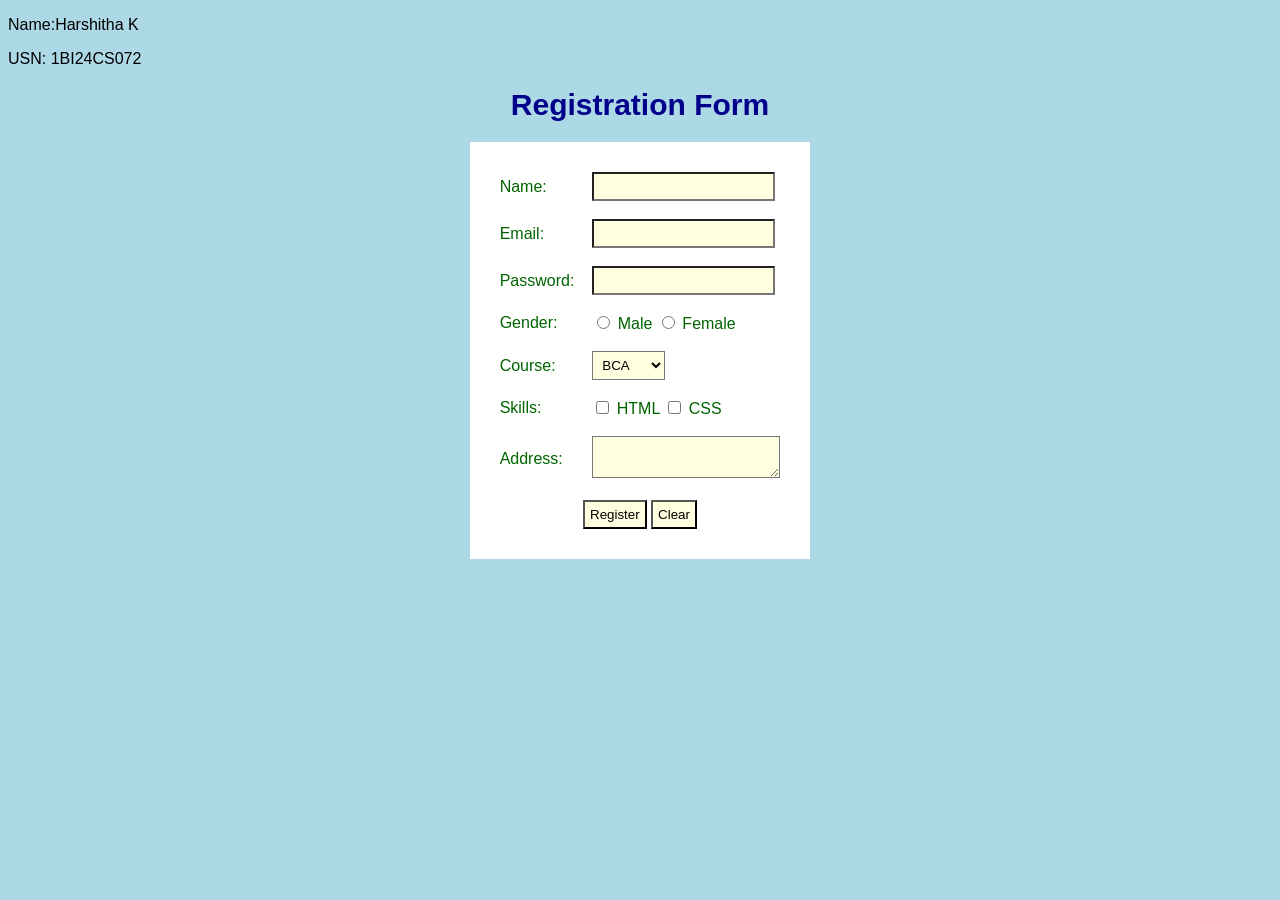
<file: PROG4.html>
<!DOCTYPE html>
<html>
<head>
<title>Registration</title>
<style>
body {
background: lightblue;
font-family: Arial;
}
h1 {
color: darkblue;
font-size: 30px;
text-align: center;
}
table {
margin: auto;
background: white;
padding: 20px;
}
td {
padding: 8px;
color: darkgreen;
font-size: 16px;
}
input, select, textarea {
background: lightyellow;
padding: 5px;
}
</style>
</head>
<body>
    <DIV class="student-info">
        <P>Name:Harshitha K</P>
        <p>USN: 1BI24CS072</p>
    </DIV>
<h1>Registration Form</h1>

<form>
<table>
<tr><td>Name:</td><td><input type="text"></td></tr>
<tr><td>Email:</td><td><input type="email"></td></tr>
<tr><td>Password:</td><td><input type="password"></td></tr>
<tr><td>Gender:</td>
<td>
<input type="radio" name="g"> Male
<input type="radio" name="g"> Female
</td>
</tr>
<tr><td>Course:</td>
<td>
<select>
<option>BCA</option>
<option>B.Tech</option>
<option>MCA</option>
</select>
</td>
</tr>
<tr><td>Skills:</td>
<td>
<input type="checkbox"> HTML
<input type="checkbox"> CSS
</td>
</tr>
<tr><td>Address:</td><td><textarea></textarea></td></tr>
<tr><td colspan="2" align="center">
<input type="submit" value="Register">
<input type="reset" value="Clear">
</td></tr>
</table>
</form>
</body>
</html>
</file>
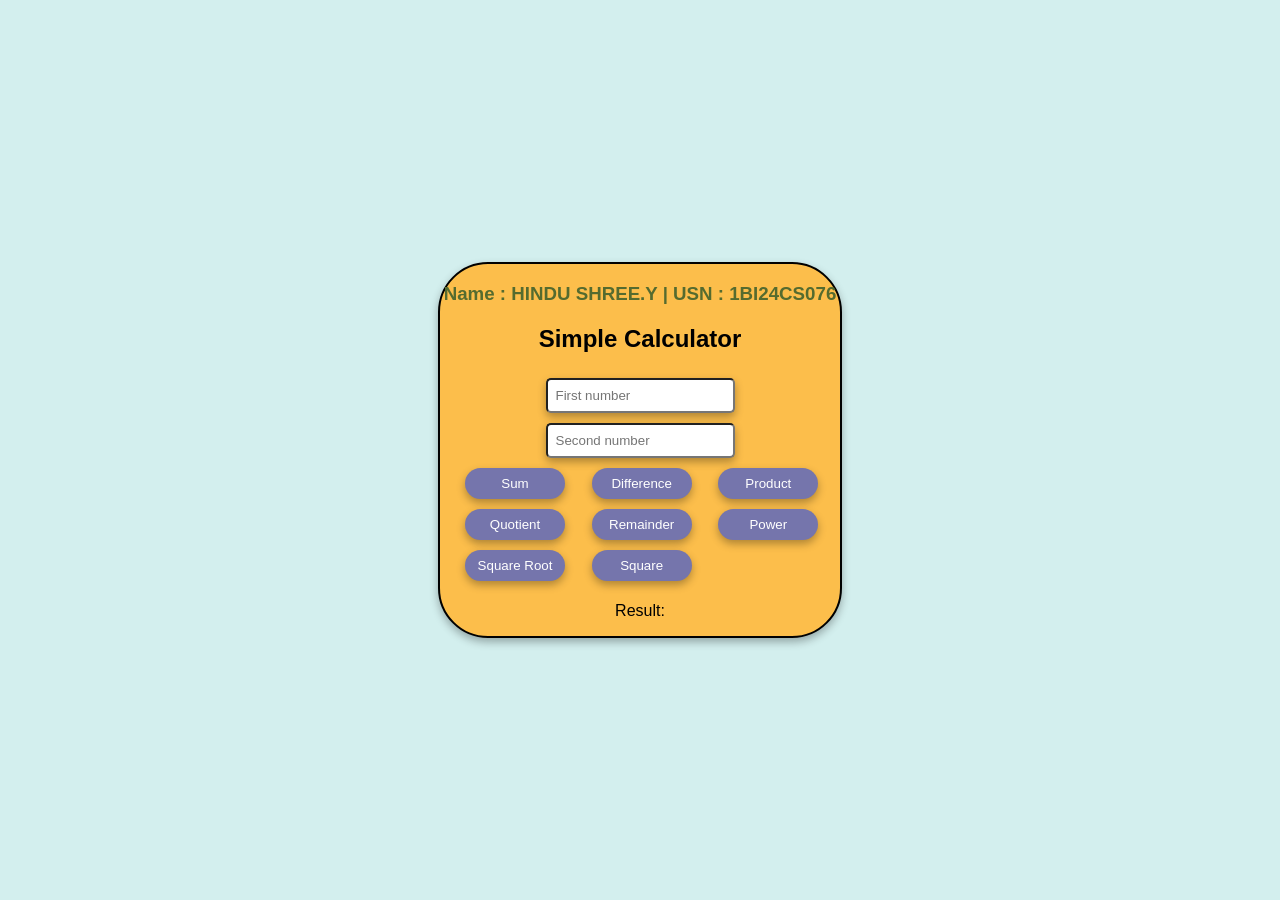
<file: program6.html>
<html>

<head>
    <title>Simple Calculator</title>
    <style>
        body {
            text-align: center;
            font-family: Arial;
            background: rgb(211, 239, 238);
            display: flex;
            justify-content: center;
            align-items: center;
        }

        input,
        button {
            padding: 8px;
            margin: 5px;
            border-radius: 5px;
            box-shadow: 0 4px 8px rgba(0, 0, 0, 0.3);
        }

        button {
            background: rgb(117, 117, 172);
            width: 100px;
            border-radius: 50px;
            box-shadow: 0 4px 8px rgba(0, 0, 0, 0.3);
            color: white;
            border: none;
        }

        button:hover {
            background: rgb(102, 102, 173);
        }
        .button{
            margin-left: 20px;
            display: grid;
            grid-template-columns: 1fr 1fr 1fr;
        }
        .cal {
            /* height: 900px; */
            background-color: rgb(252, 190, 75);
            width: 400px;
            border: 2px solid black;
            border-radius: 50px;
            box-shadow: 0 4px 8px rgba(0, 0, 0, 0.3);
        }
    </style>
</head>

<body>
    
    <div class="cal">
        <h3 style="color: darkolivegreen;">Name : HINDU SHREE.Y | USN : 1BI24CS076</h3>
        <h2>Simple Calculator</h2>
        <input id="a" type="number" placeholder="First number">
        <input id="b" type="number" placeholder="Second number">
        <br>
        <div class="button">
            <button onclick="cal('+')">Sum</button>
            <button onclick="cal('-')">Difference</button>
            <button onclick="cal('*')">Product</button>
            <button onclick="cal('/')">Quotient</button>
            <button onclick="cal('%')">Remainder</button>
            <button onclick="cal('**')">Power</button>
            <button onclick="cal('sqrt')">Square Root</button>
            <button onclick="cal('square')">Square</button>
        </div>
        <p id="result">Result:</p>
    </div>
    <script>
        function cal(op) {
            var a = +document.getElementById("a").value;
            var b = +document.getElementById("b").value;
            var r;
            switch (op) {
                case '+': r = a + b; break;
                case '-': r = a - b; break;
                case '*': r = a * b; break;
                case '/': r = b == 0 ? "Cannot divide by zero" : a / b; break;
                case '%': r = b == 0 ? "Cannot divide by zero" : a % b; break;
                case '**': r = a ** b; break;
                case 'sqrt': r = a < 0 ? "Invalid input" : Math.sqrt(a); break;
                case 'square': r = a * a; break;
            }

            document.getElementById("result").innerHTML = "Result: " + r;
        }
    </script>
</body>

</html>
</file>
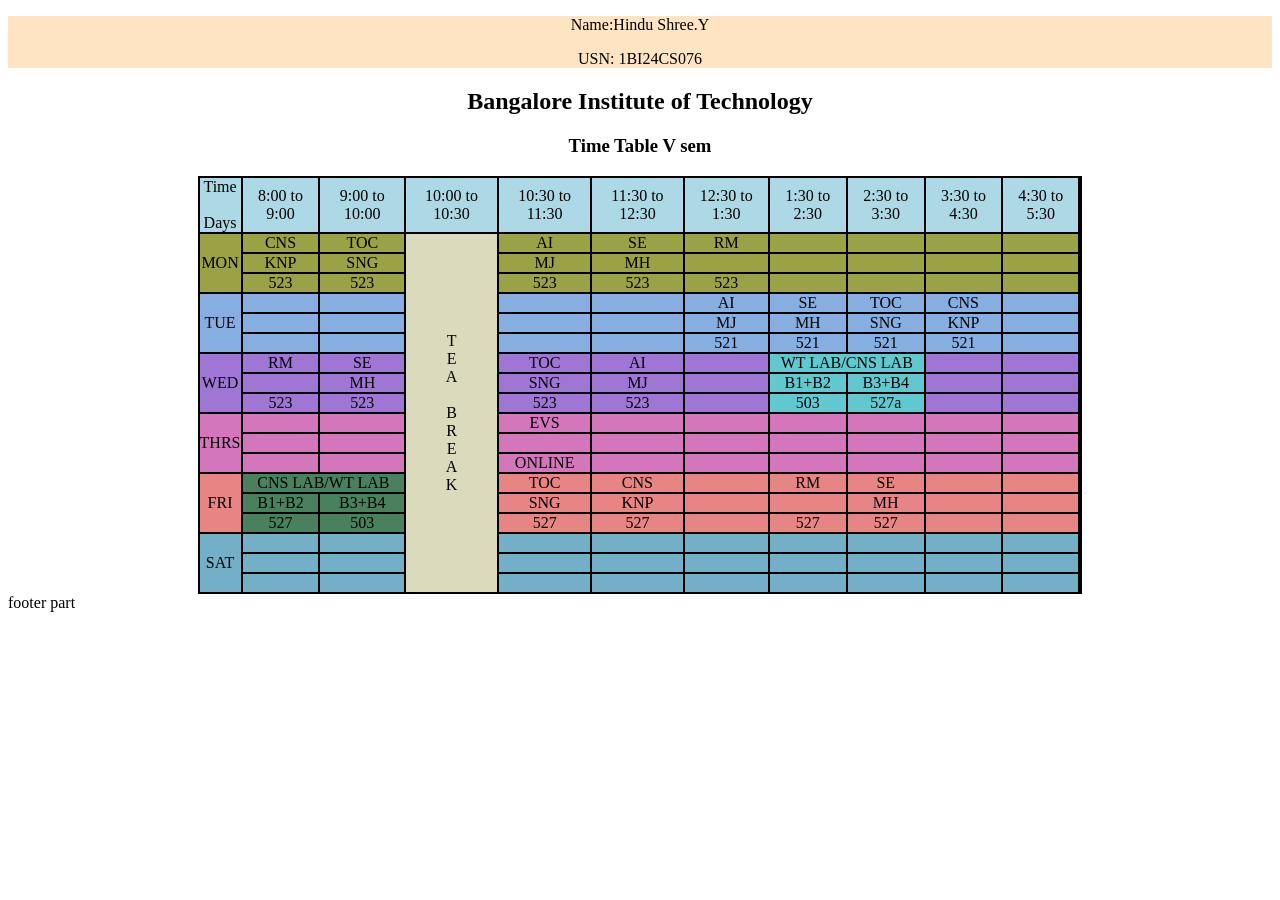
<file: timetable.html>
<!DOCTYPE html>
<html lang="en">
<head>
    <meta charset="UTF-8">
    <meta name="viewport" content="width=device-width, initial-scale=1.0">
    <title>Time Table</title>

    <style>
        /* Table styling */
        table, th, td {
            border: 2px solid black;
            text-align: center;
            border-collapse: collapse;
            
        }
        .student-info {
            text-align: center;
            margin-bottom: 20px;
            background-color: bisque;
        }

        /* Header color */
        .header {
            background-color: lightblue;
        }

        /* Colors for each day's subrows */
        .mon {
            background-color: rgb(155, 161, 69);
        }

        .tue {
            background-color: rgb(135, 174, 224);
        }

        .wed {
            background-color: rgb(159, 118, 212);
        }

        .thurs {
            background-color: rgb(212, 118, 188);
        }

        .fri {
            background-color: rgb(231, 132, 132);
        }

        .sat {
            background-color: rgb(115, 175, 199);
        }

        /* Special cell colors */
        .tea-break {
            background-color: rgba(248, 242, 240, 0.705);
        }

        .wt-lab {
            background-color: rgb(97, 200, 207);
        }

        .cns-lab {
            background-color: rgb(73, 128, 94);
        }
        table{
            width:70%;
            height:auto;
            margin:auto;
        }
    </style>
</head>

<body>
    <DIV class="student-info">
        <P>Name:Hindu Shree.Y</P>
        <p>USN: 1BI24CS076</p>
    </DIV>
    <h2 style="text-align: center;">
        Bangalore Institute of Technology
        <h3  style="text-align: center;"> Time Table V sem</h3>
    </h2>
    
    

    <table cellpadding="0" >

        <!-- TIME HEADER -->
        <tr class="header">
            <td>Time <br><br> Days</td>
            <td>8:00 to 9:00</td>
            <td>9:00 to 10:00</td>
            <td>10:00 to 10:30</td>
            <td>10:30 to 11:30</td>
            <td>11:30 to 12:30</td>
            <td>12:30 to 1:30</td>
            <td>1:30 to 2:30</td>
            <td>2:30 to 3:30</td>
            <td>3:30 to 4:30</td>
            <td>4:30 to 5:30</td>
        </tr>

        <!-- MONDAY -->
        <tr class="mon">
            <td rowspan="3">MON</td>
            <td>CNS</td>
            <td>TOC</td>
            <td rowspan="18" class="tea-break">
                T<br>E<br>A<br><br>B<br>R<br>E<br>A<br>K
            </td>
            <td>AI</td>
            <td>SE</td>
            <td>RM</td>
            <td></td>
            <td></td>
            <td></td>
            <td></td>
        </tr>

        <tr class="mon">
            <td>KNP</td>
            <td>SNG</td>
            <td>MJ</td>
            <td>MH</td>
            <td></td>
            <td></td>
            <td></td>
            <td></td>
            <td></td>
        </tr>

        <tr class="mon">
            <td>523</td>
            <td>523</td>
            <td>523</td>
            <td>523</td>
            <td>523</td>
            <td></td>
            <td></td>
            <td></td>
            <td></td>
        </tr>

        <!-- TUESDAY -->
        <tr class="tue">
            <td rowspan="3">TUE</td>
            <td></td>
            <td></td>
            <td></td>
            <td></td>
            <td>AI</td>
            <td>SE</td>
            <td>TOC</td>
            <td>CNS</td>
            <td></td>
        </tr>

        <tr class="tue">
            <td></td>
            <td></td>
            <td></td>
            <td></td>
            <td>MJ</td>
            <td>MH</td>
            <td>SNG</td>
            <td>KNP</td>
            <td></td>
        </tr>

        <tr class="tue">
            <td></td>
            <td></td>
            <td></td>
            <td></td>
            <td>521</td>
            <td>521</td>
            <td>521</td>
            <td>521</td>
            <td></td>
        </tr>

        <!-- WEDNESDAY -->
        <tr class="wed">
            <td rowspan="3">WED</td>
            <td>RM</td>
            <td>SE</td>
            <td>TOC</td>
            <td>AI</td>
            <td></td>
            <td colspan="2" class="wt-lab">
                WT LAB/CNS LAB
            </td>
            <td></td>
            <td></td>
        </tr>

        <tr class="wed">
            <td></td>
            <td>MH</td>
            <td>SNG</td>
            <td>MJ</td>
            <td></td>
            <td class="wt-lab">B1+B2</td>
            <td class="wt-lab">B3+B4</td>
            <td></td>
            <td></td>
        </tr>

        <tr class="wed">
            <td>523</td>
            <td>523</td>
            <td>523</td>
            <td>523</td>
            <td></td>
            <td class="wt-lab">503</td>
            <td class="wt-lab">527a</td>
            <td></td>
            <td></td>
        </tr>

        <!-- THURSDAY -->
        <tr class="thurs">
            <td rowspan="3">THRS</td>
            <td></td>
            <td></td>
            <td>EVS</td>
            <td></td>
            <td></td>
            <td></td>
            <td></td>
            <td></td>
            <td></td>
        </tr>

        <tr class="thurs">
            <td></td>
            <td></td>
            <td></td>
            <td><br></td>
            <td></td>
            <td></td>
            <td></td>
            <td></td>
            <td></td>
        </tr>

        <tr class="thurs">
            <td></td>
            <td></td>
            <td>ONLINE</td>
            <td></td>
            <td></td>
            <td></td>
            <td></td>
            <td></td>
            <td></td>
        </tr>

        <!-- FRIDAY -->
        <tr class="fri">
            <td rowspan="3">FRI</td>
            <td colspan="2" class="cns-lab">CNS LAB/WT LAB</td>
            <td>TOC</td>
            <td>CNS</td>
            <td></td>
            <td>RM</td>
            <td>SE</td>
            <td></td>
            <td></td>
        </tr>

        <tr class="fri">
            <td class="cns-lab">B1+B2</td>
            <td class="cns-lab">B3+B4</td>
            <td>SNG</td>
            <td>KNP</td>
            <td></td>
            <td></td>
            <td>MH</td>
            <td></td>
            <td></td>
        </tr>

        <tr class="fri">
            <td class="cns-lab">527</td>
            <td class="cns-lab">503</td>
            <td>527</td>
            <td>527</td>
            <td></td>
            <td>527</td>
            <td>527</td>
            <td></td>
            <td></td>
        </tr>

        <!-- SATURDAY -->
        <tr class="sat">
            <td rowspan="3">SAT</td>
            <td></td>
            <td></td>
            <td><br></td>
            <td></td>
            <td></td>
            <td></td>
            <td></td>
            <td></td>
            <td></td>
            <td></td>
        </tr>

        <tr class="sat">
            <td></td>
            <td></td>
            <td></td>
            <td><br></td>
            <td></td>
            <td></td>
            <td></td>
            <td></td>
            <td></td>
            <td></td>
        </tr>

        <tr class="sat">
            <td></td>
            <td></td>
            <td></td>
            <td><br></td>
            <td></td>
            <td></td>
            <td></td>
            <td></td>
            <td></td>
            <td></td>
        </tr>

    </table>

<tfoot>
    <tr>
        <th colspan="11">footer part</th>
    </tr>
</tfoot>        
</body>
</html>
</file>
